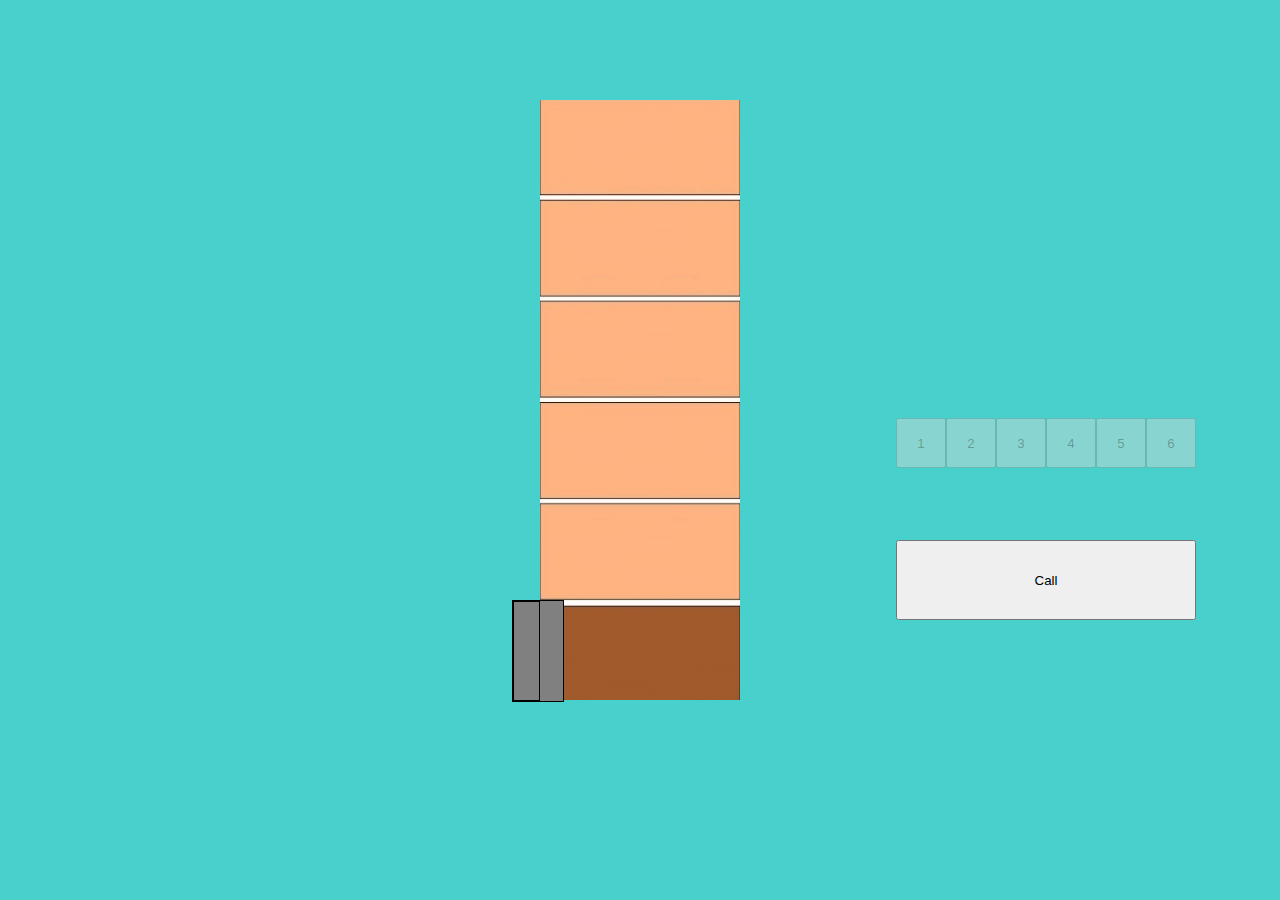
<file: Lift/index.html>
<!doctype html>
<html>
    <head>
        <meta charset="utf-8">
        <title>Лифт</title>
        <link rel="stylesheet" href="styles.css">
    </head>
    <body>
        
        <div class="lift-karkas">
            <div class="door1"></div>
            <div class="door2"></div>
        </div>
       <img src="house.jpg">
        <form class="lift-buttons">
            <input type="button" class="button-konfig" value="1" id="1">
            <input type="button" class="button-konfig" value="2" id="2">
            <input type="button" class="button-konfig" value="3" id="3">
            <input type="button" class="button-konfig" value="4" id="4">
            <input type="button" class="button-konfig" value="5" id="5">
            <input type="button" class="button-konfig" value="6" id="6">
        </form>
        <input type="button" class="calling-button" value="Call" id="0">
        
        
    </body>
    <script src="script.js"></script>
</html>
</file>
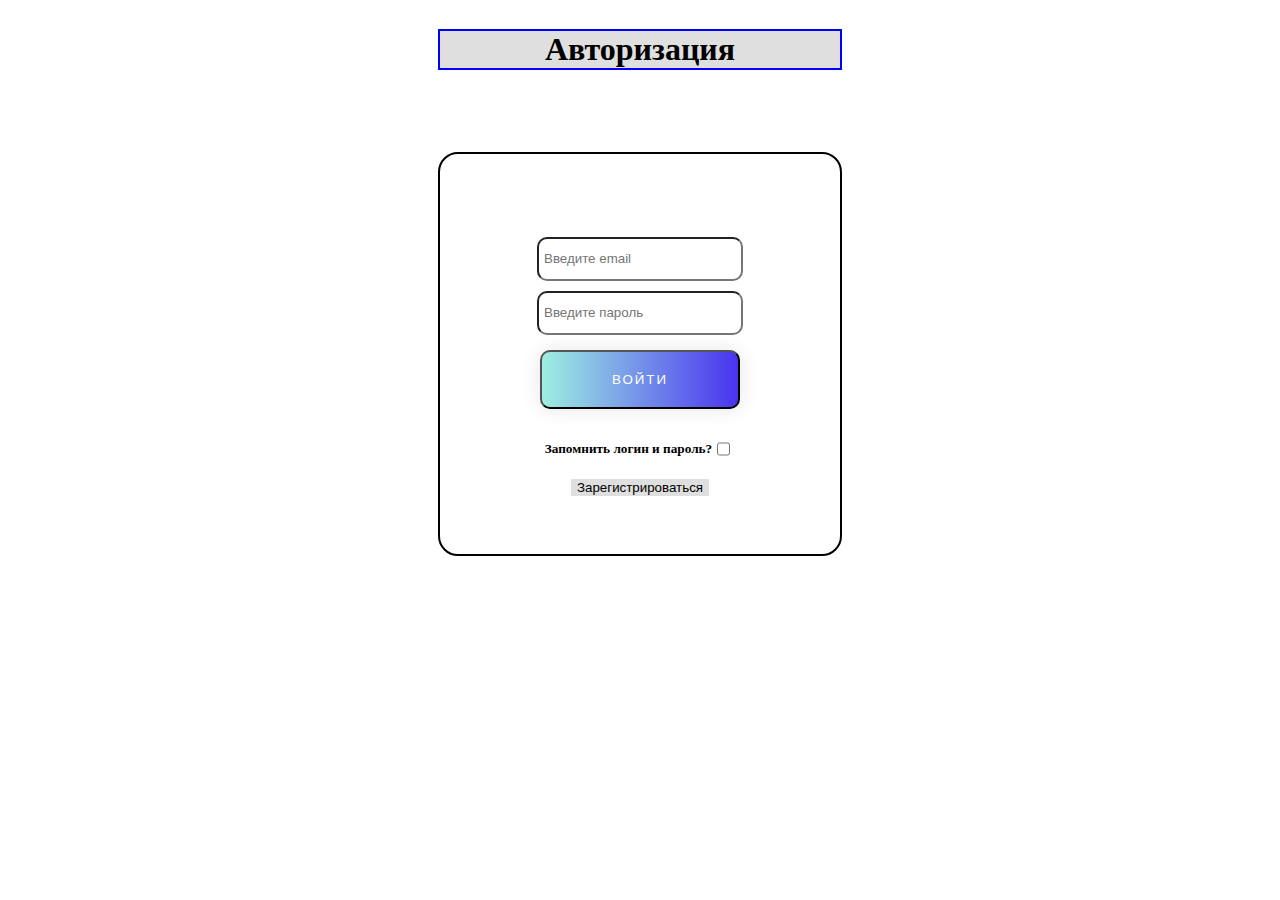
<file: MySiteLazarev/index.html>
<!DOCTYPE html>
<html lang="ru">
  <head>
    <meta charset="utf-8">
    <title>Создание сайтов для чайников</title>
    <link rel="stylesheet" href="styles.css">
  </head>
  <body>
    <header>
      <nav><h1><a href="index.html" hidden>Главная</a> <a href="indexpagehtml.html">HTML</a> <a href="indexpagecss.html" style="padding-right:70px;"> CSS</a> <a href="indexpagejs.html">JS</a></h1></nav>
    </header>
    <main>
      <h2>Введение</h2>
      <div class="main-text">
      <p>
      Влияние глобальной компьютерной сети Internet на современный мир не имеет исторических аналогов.
      Его сегодняшний день – это начало эпохи электронного проникновения во все сферы человеческой жизни, это
      нечто большее, чем просто маркетинговая кампания, это основа новой философии и новой деловой стратегии.
      Internet и WWW прочно вошли в нашу жизнь, и нам уже трудно представить свою деятельность без них.
      WWW – это огромный набор гипертекстовых документов, которые благодаря Internet доступны в любой точке
      мира.
      </p>
      <p>
      Создание Web-сайтов является одной из важнейших технологий разработки ресурсов Internet. Хороший сайт,
      вбирая в себя всю полезную информацию, является лучшей визитной карточкой и коммерческой фирмы и
      образовательного учреждения, работая на них в любое время суток.
      В настоящее время во всемирной паутине размещено несколько миллионов Web-сайтов и их число постоянно
      растет. Вы можете не только просмотреть любой из них и извлечь полезную для себя информацию, но и принять
      активное участие в их создании.
      </p>
      <p>
      Существует множество средств для создания Web-сайтов, но лишь некоторые из них способны предоставить
      разработчикам инструменты для решения подавляющего большинства стоящих перед ним задач. К этим
      немногим средствам относится FrontPage, которому посвящено данное учебно-методическое пособие,
      предлагаемое вашему вниманию. Оно состоит из трех взаимосвязанных разделов.
      </p>
      <ul style="padding-left: 10%;">
        <li>Раздел 1 <a href="indexpagehtml.html">"HTML"</a> знакомит с основами вёрстки html-страниц, основными тегами и структурой документа.</li>
        <li>Раздел 2 <a href="indexpagecss.html">"CSS"</a> посвящен знакомству со стилями, селекторами и основными свойствами css.</li>
        <li>Раздел 3 <a href="indexpagejs.html">"Java Script"</a> посвящен знакомству с языком Java Script, основными операторами и работе с web-страницей.</li>
      </ul>
      </div>
      
    </main>
    <script src="script.js"></script>
    <script src="openForm.js"></script>
  </body>
</html>
</file>
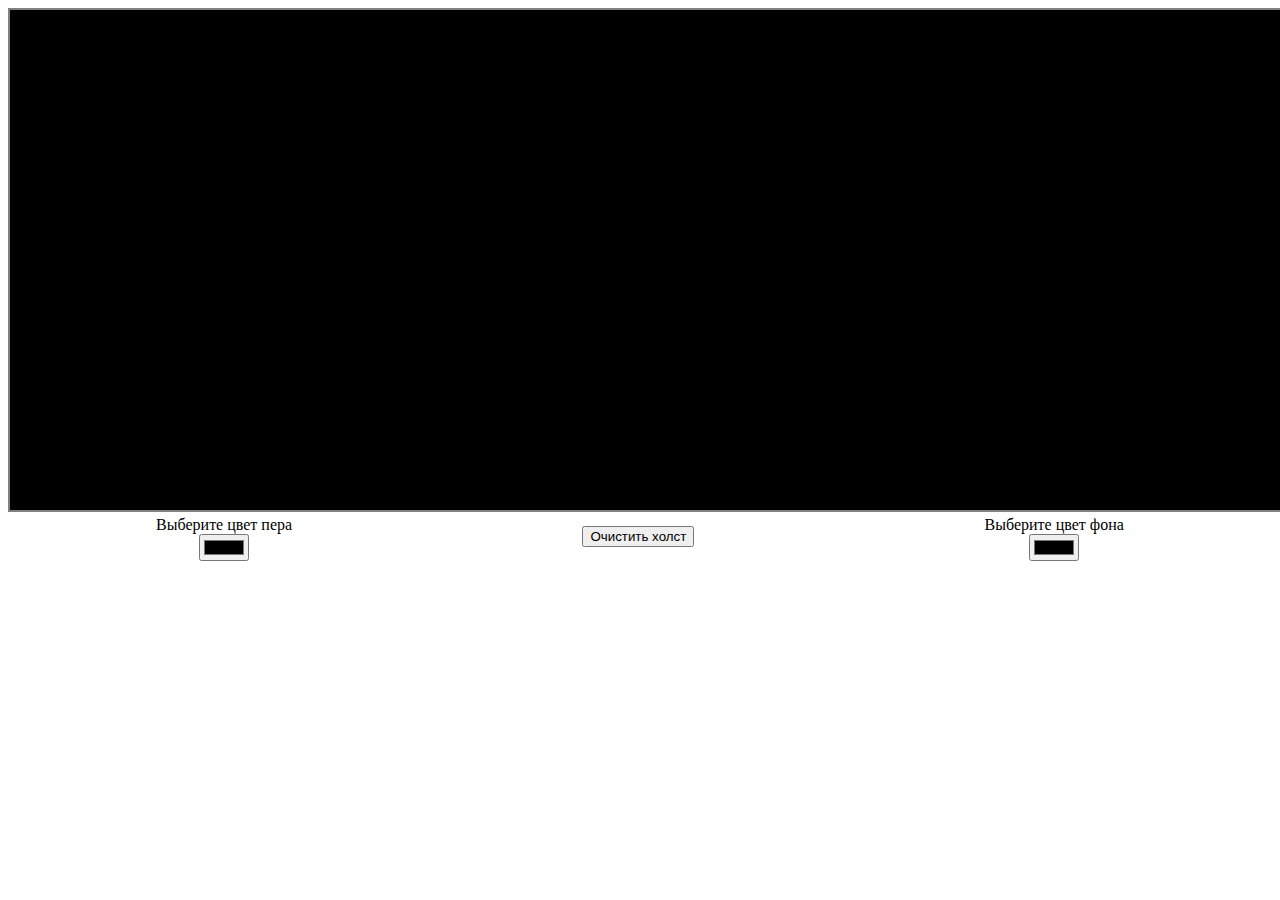
<file: WriteLines/index.html>
<!DOCTYPE html>
<html class="page">
    <head>
        <meta charset="utf-8">
        <title>Программа для рисования</title>
        <link rel="stylesheet" href="styles.css">
    </head>
    <body>
        <canvas id="a" width="1515" height="500"></canvas>
    </body>

    <div class="settings">
        <div class="color-pero-choose">
            <label>Выберите цвет пера</label>
            <input type="color" value="цвет" id="pero">
        </div>

        <div class="cleaner">
            <input type="button" value="Очистить холст" id="btClean">
        </div>

        <div class="color-back-choose">
            <label>Выберите цвет фона</label>
            <input type="color" value="цвет" id="background">
        </div>
        
    </div>
    

    

    <script src="script.js"></script>
</html>
</file>
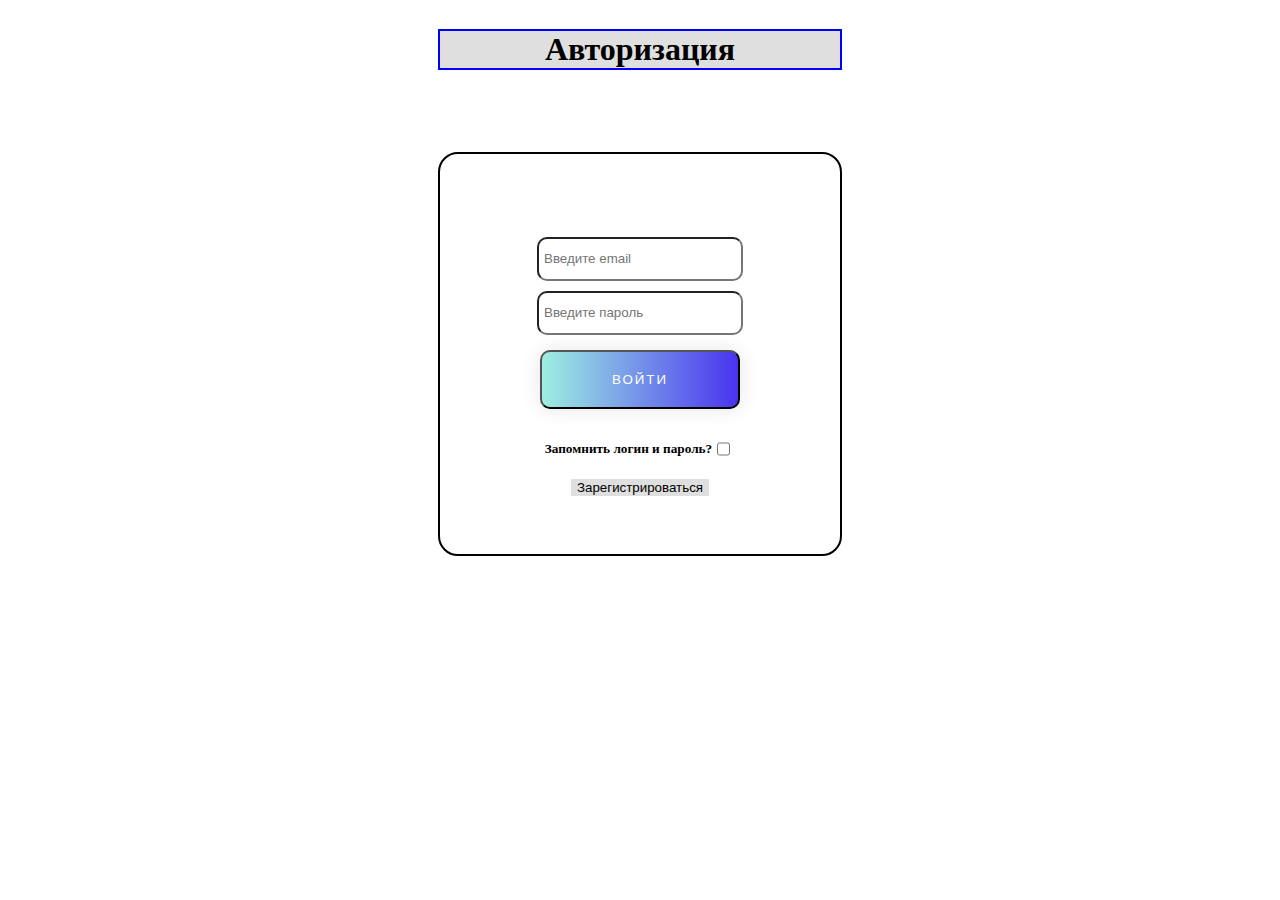
<file: MySiteLazarev/authpage.html>
<!DOCTYPE html>
<html lang="ru">
  <head>
    <meta charset="utf-8">
    <title>Создание сайтов для чайников</title>
    <link rel="stylesheet" href="styles.css">
  </head>
  <body>
    <header style="display: flex;justify-content: center;">
        <h1 class="regHeader">Авторизация</h1>
    </header>
    <main class="regBody" style="display: flex;
    justify-content: center;
    align-items: center;
    margin: 60px 0;">
        <form action="#" method="post" class="form-container">
        <label></label>
        <input placeholder="Введите email" type="email" class="inameout" name="inameout" id="iNameId" style="width: 192px; height: 30px;" required>
        <input placeholder="Введите пароль" type="password" class="ipassout" name="ipassout" style="width: 192px; height: 30px;" required>
        <button type="button" class="gradient-button" id="bt2" style="width: 200px;">Войти</button>
        <div style="display:flex; width:fit-content">
          <h5>Запомнить логин и пароль?</h5>
          <input type="checkbox" id="checkBox"> 
        </div>
               
        <button type="submit" id="btReg"style="border: none; background-color:#D9D9D9D9 ">Зарегистрироваться</button>
        </form>
    </main>
    
  </body>
  <script src="authScript.js"></script>

</html>
</file>
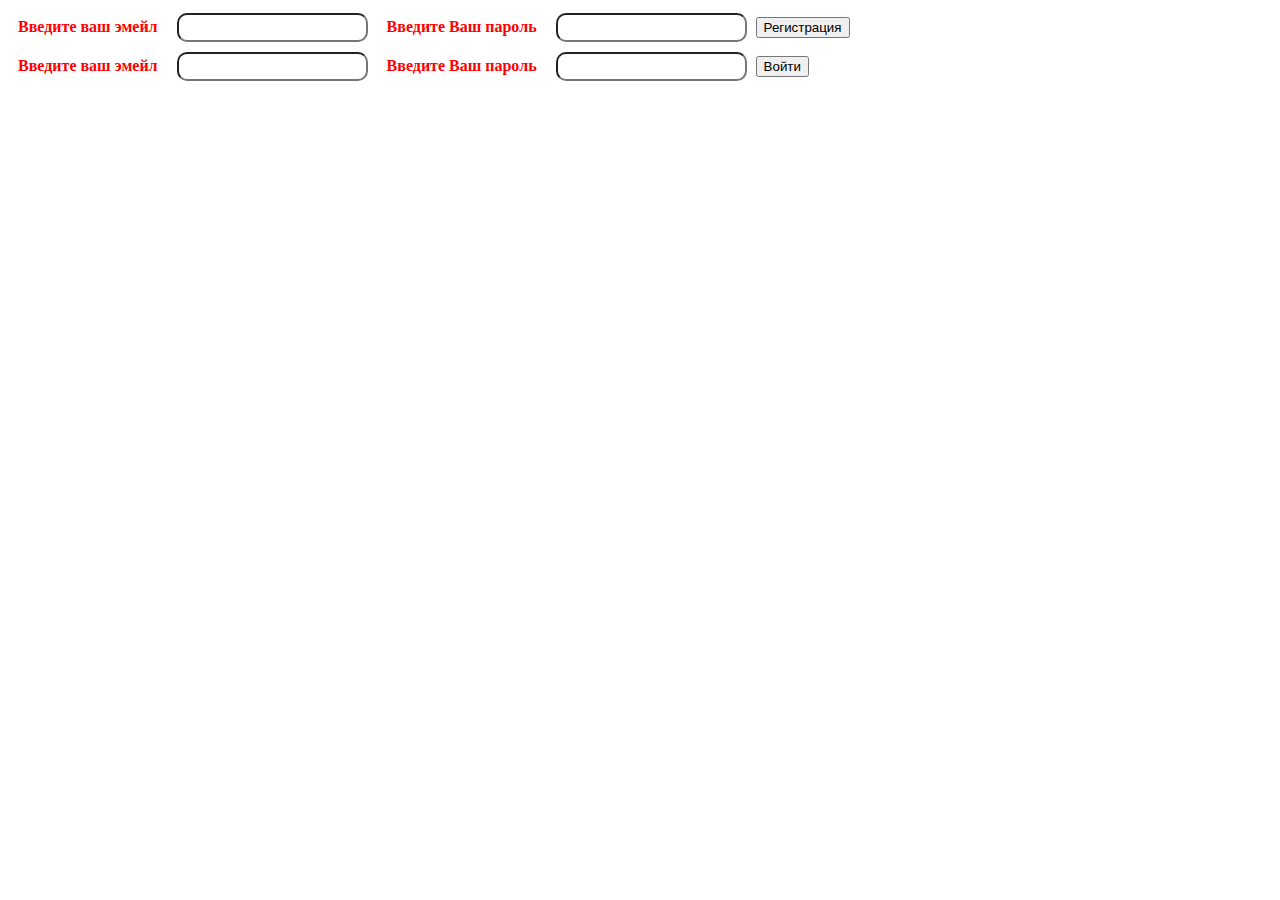
<file: MySiteLazarev/indexpageauth.html>
<!DOCTYPE html>
<html>
    <header>
        <meta charset="utf-8">
        <title>Авторизация</title>
        <link rel="stylesheet" href="styles.css">
    </header>
    <body id="body">
        <form class="check" action="#" method="post">
            <label>Введите ваш эмейл</label>
            <input class="iname" type="email" name="name" required >
            <label>Введите Ваш пароль</label>
            <input class="ipass" type="password" name="pass" required >
            <button id="bt" type="submit" name="button">Регистрация</button>
        </form>
        <form class="check2" action="#" method="post">
            <label>Введите ваш эмейл</label>
            <input class="inameout" type="email" name="name" required >
            <label>Введите Ваш пароль</label>
            <input class="ipassout" type="password" name="pass" required >
            <button id="bt2" type="submit" name="button">Войти</button>
        </form>
        <script src="C:\Users\Admin\Desktop\учеба\Конспекты лекций\2 курс\Ведение проекта\MySiteLazarev\script.js"></script>
    </body>
    
</html>
</file>
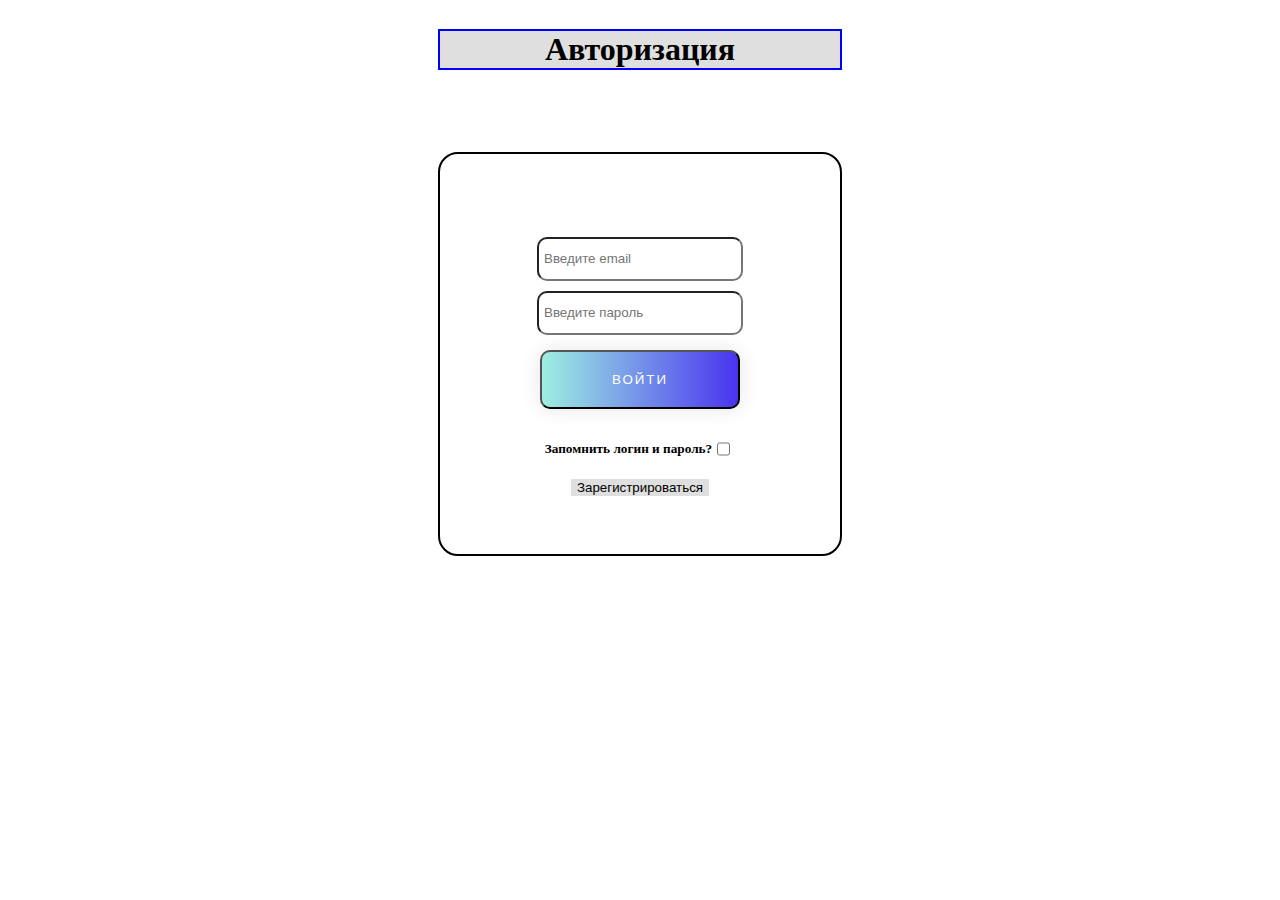
<file: MySiteLazarev/indexpagecss.html>
<!DOCTYPE html>
<html lang="ru">
  <head>
    <meta charset="utf-8">
    <title>Создание сайтов для чайников</title>
    <link rel="stylesheet" href="styles.css">
  </head>
  <body>
    <header>
        <nav><h1><a href="index.html">Главная</a> <a href="indexpagehtml.html" style="padding-right:75px;">HTML</a> <a href="indexpagecss.html" hidden>CSS</a> <a href="indexpagejs.html">JS</a></h1> </nav>
    </header>
    <main>
      <h2>Знакомство с CSS</h2>
      <div class="main-text">
        <h3>Введение</h3>
        <p>
        После знакомства с HTML разработчики сайтов разделяются на две основные категории. Одна часть считает, что с помощью HTML на сайте можно создавать всё или практически всё, другая же понимает, что в целом средств разметки недостаточно для оформления веб-документов. Действительно, HTML лишь первый этап в процессе обучения созданию сайтов. Следующим шагом является изучение стилей или CSS (Cascading Style Sheets, каскадные таблицы стилей).
        </p>  
        <p>
        Стили представляют собой набор параметров, управляющих видом и положением элементов веб-страницы. Чтобы стало понятно, о чем идет речь, посмотрим на рис. 1.1.
        </p>
        <figure class="html-image">
          <img src="cssimage1.png" style="max-width: 70%;">
          <figcaption>Рис. 1.1. Веб-страница, созданная только на HTML</figcaption>
        </figure>
        <p style="text-align: center;">
        Это обычная веб-страница, оформленная без всяких изысков. Тот же самый документ, но уже с добавлением стилей приобретает совершенно иной вид (рис. 1.2).
        </p>
        <figure class="html-image">
          <img src="cssimage2.png" style="max-width: 70%;">
          <figcaption>Рис. 1.2. Веб-страница, созданная на HTML и CSS</figcaption>
        </figure>
        <p style="text-align: center;">
          Как можно видеть - разница ощутима, поэтому любой начинающий врестальщик сайтов обязан научиться основам CSS.
        </p>
      </div>
      
      <h2>Основные свойства</h2>
      <div class="main-text">
        <h3>Шрифт</h3>
        <ul>
          <li>font - определение всех свойств шрифта</li>
          <li>font-family - задание семейства шрифта, которое будет определять шрифт дочерних элементов</li>
          <li>font-size - устанавливает размер шрифта</li>
          <li>font-style - устанавливает стиль начертания шрифта: оычное, курсивное или наклонное</li>
          <li>font-weight - устанавливает насыщенность или "жирность" начертания шрифта</li>
        </ul>
        <h3>Анимация</h3>
        <ul>
          <li>animation - позволяет задать все свойства анимации в одном объявлении</li>
          <li>animation-delay - устанавливает время ожидания перед запуском анимации</li>
          <li>animation-direction - устанавливает направление движения анимации</li>
          <li>animation-duration - устанавливает время в секундах или милисекундах, сколько должен длиться один цикл анимации</li>
          <li>animation-iteration-count - устанавливает, сколько раз проигрывать цикл анимации</li>
          <li>animation-play-state - устанавливает состояние анимации (проигрывается или на стопе)</li>
        </ul>
        <h3>Гибкая компановка элементов</h3>
        <ul>
          <li>display: flex - устанавливает конфигурацию блоков для страницы (флексбоксы)</li>
          <li>align-content - выравнивает флекс-блоки внутри флекс-контейнера по высоте(побочная ось)</li>
          <li>justify-content - выравнивает блоки внутри контейнера по ширине(главная ось)</li>
          <li>align-items - выравнивает флекс-блоки внутри контейнера по высоте</li>
          <li>flex-direction - определяет направление главной оси в контейнере</li>
          <li>flex-wrap - устанавливает, можно ли элементам переходить на новую строку или нужно умещать все в одной</li>
        </ul>
        <h3>Трансформация</h3>
        <ul>
          <li>transform - применяет в элементу 2D или 3D трансформацию</li>
          <li>transform-origin - устанавливает исходную точку трансформации элемента</li>
          <li>transition - позволяет делать плавные переходы между двумя значениями какого-либо свойства CSS</li>
          <li>transition-delay - устанавливает продолжительность задержки перед началом анимации перехода</li>
          <li>transition-property - определяет CSS свойство, для которого будет применен эффект перехода</li>
          <li>perspective - определяет насколько пикселей удален 3D элемент от точки обзора</li>
        </ul>
        <h3>Цвет и фон</h3>
        <ul>
          <li>background - короткое свойство, устанавливающее все свойства фона элемента за одну декларацию</li>
          <li>background-attachment - определяет, будет ли фоновое изображение зафиксировано, или оно будет прокручиваться вместе с остальным содержимым страницы</li>
          <li>background-clip - устанавливает область прорисовки фонового изображения</li>
          <li>background-color - определяет фоновый цвет элемента</li>
          <li>background-image - определяет фоновое изображение элемента</li>
          <li>background-position - задает начальное положение фонового изображения в пределах содержащего его элемента</li>
          <li>background-repeat - определяет, как будет повторяться фоновое изображение, установленное с помощью параметра background-image</li>
          <li>background-size - устанавливает размер фонового изображения</li>
          <li>color - это свойство определяет цвет текста элемента</li>
        </ul>
        <h3>Рамка и контур</h3>
        <ul>
          <li>border - это свойство позволяет определить все атрибуты рамки HTML элемента за одну декларацию</li>
          <li>border-bottom(для других сторон просто меняем "bottom" на "top" "left" "right") - это свойство позволяет определить все атрибуты нижней рамки HTML элемента за одну декларацию</li>
          <li>border-bottom-color - это свойство определяет цвет нижней стороны рамки HTML элемента</li>
          <li>border-bottom-left-radius - устанавливает радиус скругления левого нижнего уголка рамки</li>
          <li>border-bottom-style - это свойство определяет стиль нижней стороны рамки HTML элемента</li>
          <li>border-bottom-width - это свойство определяет толщину нижней стороны рамки HTML элемента</li>
          <li>border-color - это свойство определяет цвет всех четырех сторон рамки HTML элемента</li>
          <li>border-image - позволяет устанавливать изображение вместо обычной рамки вокруг элемента</li>
          <li>border-image-source - задаёт путь к изображению, которое будет использоваться в качестве рамки элемента</li>
          <li>border-image-width - задаёт ширину изображения для рамки элемента</li>
          <li>border-radius - устанавливает радиус скругления уголков рамки</li>
          <li>border-width - это свойство определяет толщину всех четырех сторон рамки HTML элемента</li>
          <li>outline - универсальное свойство, которое устанавливает атрибуты контура элемента. через тире возможны уточнения (color(цвет), offset(величина отступа контура от элемента), style(стиль контура), width(толщина контура))</li>

        </ul>
        <h3>Свойства таблиц</h3>
        <ul>
            <li>border-collapse - это свойство определяет, какую модель рамки вокруг ячеек таблицы следует использовать</li>
            <li>border-spacing - это свойство определяет расстояние между рамками соседних ячеек таблицы</li>
            <li>caption-side - это сойство определяет, где будет отображаться заголовок таблицы</li>
            <li>empty-cells - это свойство задает отображение границ и фона в ячейке таблицы, если она пустая</li>
            <li>table-layout - определяет, как браузер должен вычислять высоту и ширину ячеек таблицы, основываясь на ее содержимом</li>

        </ul>
        <h3>Позиционирование и отражение</h3>
        <ul>
          <li>bottom - это свойство определяет расстояние от нижнего края HTML элемента до нижнего края его родительского элемента</li>
          <li>clear - это свойство определяет, с какой стороны элемента запрещено его обтекание другими элементами</li>
          <li>clip - это свойство определяет область позиционированного элемента, в которой будет показано его содержимое</li>
          <li>display - определяет, как элемент должен быть показан в документе</li>
          <li>float - определяет, по какой стороне будет выравниваться элемент, при этом остальные элементы будут обтекать его с другой стороны</li>
          <li>left - это свойство определяет расстояние от левого края HTML элемента до левого края его родительского элемента, т.е. расстояние его смещения вправо</li>
          <li>overflow - определяет, каким образом будет отображаться содержимое элемента, если оно не помещается в область вывода данного элемента</li>
          <li>overflow-wrap - определяет, должен ли браузер переносить длинные слова на новую строку при переполнении контейнерного элемента</li>
          <li>overflow-x - определяет, как будет отображаться содержимое элемента, если оно не помещается слева/справа в область вывода данного элемента</li>
          <li>overflow-y - определяет, как будет отображаться содержимое элемента, если оно не помещается вверху/внизу в область вывода данного элемента</li>
          <li>position - устанавливает способ позиционирования элемента</li>
          <li>right - это свойство определяет расстояние от правого края HTML элемента до правого края его родительского элемента</li>
          <li>top - это свойство определяет расстояние от верхнего края HTML элемента до верхнего края его родительского элемента</li>
          <li>visibility - определяет видимость элемента</li>
          <li>z-index - определяет порядок позиционированных элементов по z-оси</li>
        </ul>
        <h3>Тени и прозрачность</h3>
        <ul>
          <li>box-shadow - добавляет тень к элементу</li>
          <li>opacity - определяет уровень прозрачности элемента</li>
          <li>text-shadow - добавляет тень к тексту</li>
        </ul>
        <h3>Размеры</h3>
        <ul>
          <li>box-sizing - устанавливает алгоритм вычисления ширины и высоты элемента</li>
          <li>height - устанавливает высоту блочных или заменяемых элементов</li>
          <li>max-height - устанавливает максимальную высоту элемента.</li>
          <li>max-width - устанавливает максимальную ширину элемента</li>
          <li>min-height - устанавливает минимальную высоту элемента</li>
          <li>min-width - устанавливает минимальную ширину элемента</li>
          <li>resize - определяет, может ли пользователь изменять размер элемента</li>
          <li>width - устанавливает ширину блочных или заменяемых элементов</li>
        </ul>
        <h3>Другое</h3>
        <ul>
          <li>column-count - определяет количество колонок в многоколоночном тексте</li>
          <li>column-fill - определяет, как контент должен распределяться внутри колонок.</li>
          <li>column-gap - определяет расстояние между колонками в многоколоночном тексте</li>
          <li>column-rule - определяет параметры разделительной линии между колонок многоколоночного текста</li>
          <li>column-rule-color - устанавливает цвет разделительных линий между колонок в многоколоночном тексте</li>
          <li>column-rule-style - определяет стиль разделительных линий между колонок в многоколоночном тексте</li>
          <li>column-rule-width - определяет толщину разделительных линий между колонок многоколоночного текста</li>
          <li>column-span - определяет, должен ли элемент в многоколоночном тексте занимать ширину всех колонок или только одну из них</li>
          <li>column-width - определяет оптимальную ширину колонки в многоколоночном тексте</li>
          <li>columns - позволяет одновременно задать ширину и количество колонок многоколоночного текста</li>
          <li>cursor - определяет вид курсора при наведении мышки на элемент</li>
          <li>filter - позволяет применить художественные эффекты к элементам</li>
        </ul>
        <h3>Свойства текста</h3>
        <ul>
          <li>line-height - устанавливает межстрочный интервал текста</li>
          <li>text-align - устанавливает горизонтальное выравнивание текста элемента</li>
          <li>text-justify - определяет метод выравнивания текста по ширине</li>
          <li>text-transform - управляет преобразованием текста элемента в заглавные или прописные символы</li>
          <li>vertical-align - выравнивает элемент по вертикали относительно своего родителя или окружающего текста</li>
          <li>white-space - устанавливает, как отображать пробелы между словами в пределах элемента</li>
          <li>word-wrap - устанавливает, можно или нельзя переносить на новую строку длинные слова</li>
          <li>word-spacing - устанавливает расстояние между словами в пределах элемента</li>
          <li>hyphens - сообщает браузеру, как расставлять переносы слов в блоке текста</li>
          <li>text-align-last - устанавливает выравнивание последней строки текста</li>
          <li>text-decoration - добавляет оформление текста в виде подчеркивания, перечеркивания, линии над текстом</li>
        </ul>
        <h3>Внешние и внутренние отступы</h3>
        <ul>
          <li>margin - универсальное свойство, которое позволяет устанавливать размер всех отступов элемента за одну декларацию</li>
          <li>margin-bottom - это свойство устанавливает размер нижнего отступа элемента</li>
          <li>margin-left - это свойство устанавливает размер левого отступа элемента</li>
          <li>margin-right - это свойство устанавливает размер правого отступа элемента</li>
          <li>margin-top - это свойство устанавливает размер верхнего отступа элемента</li>
          <li>padding - универсальное свойство, которое позволяет устанавливать размер всех полей элемента за одну декларацию</li>
          <li>padding-bottom - это свойство устанавливает размер нижнего поля элемента</li>
          <li>padding-left - это свойство устанавливает размер левого поля элемента</li>
          <li>padding-right - это свойство устанавливает размер правого поля элемента</li>
          <li>padding-top - это свойство устанавливает размер верхнего поля элемента</li>
        </ul>
      </div>
    </main>
    <script src="openForm.js"></script>
    
  </body>
</html>
</file>
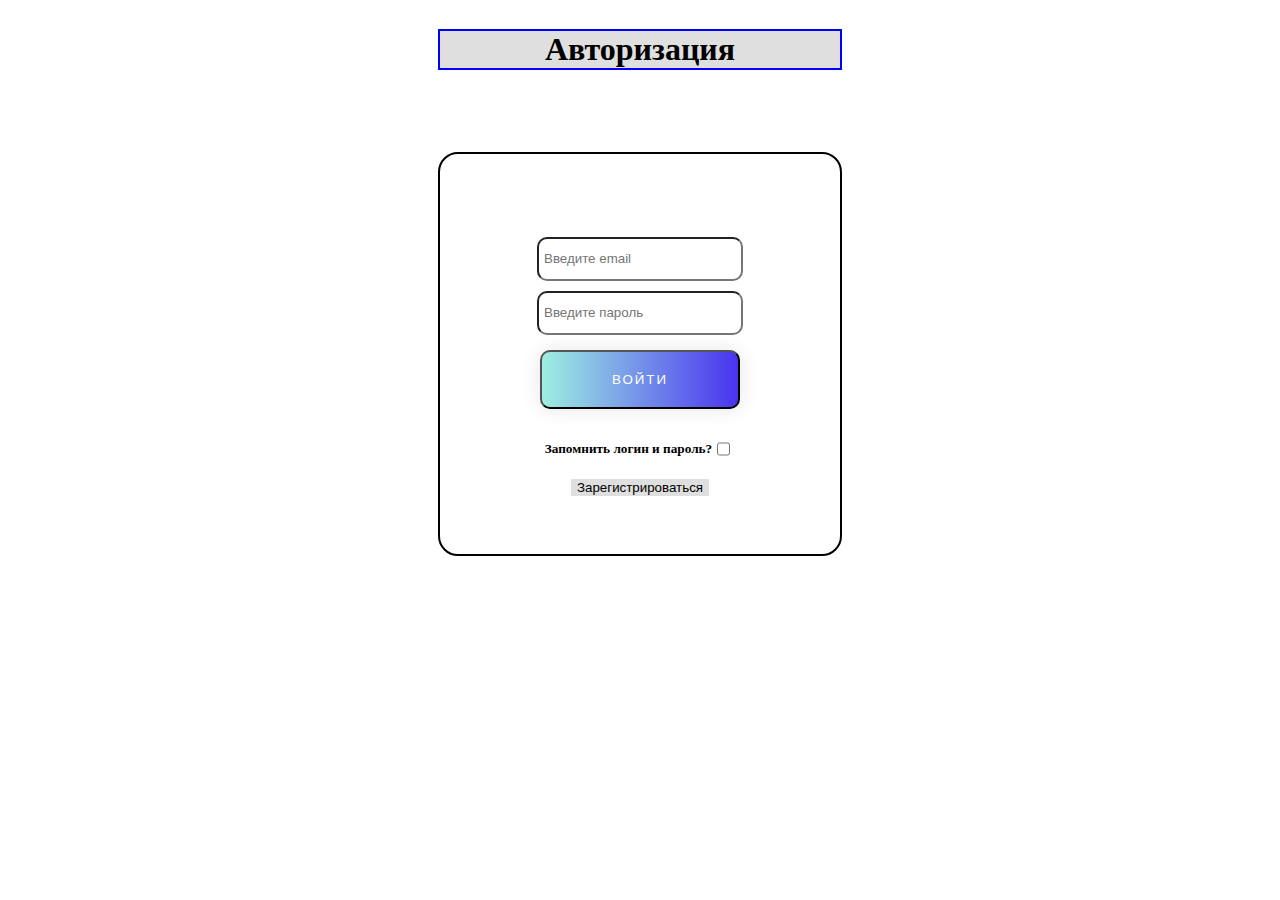
<file: MySiteLazarev/indexpagehtml.html>
<!DOCTYPE html>
<html lang="ru">
  <head>
    <meta charset="utf-8">
    <title>Создание сайтов для чайников</title>
    <link rel="stylesheet" href="styles.css">
  </head>
  <body>
    <header>
        <nav><h1><a href="index.html">Главная</a> <a href="indexpagehtml.html" hidden>HTML</a> <a href="indexpagecss.html" style="padding-right:80px;">CSS</a> <a href="indexpagejs.html">JS</a></h1></nav>
    </header>
    <main>
      <h2>Что такое HTML?</h2>
      <div class="main-text">
        <p>
        <span style="font-weight: 700;">HTML (HyperText Markup Language)</span> — язык для разметки гипертекста, он является набором правил, по которым браузер отличает заголовки от списков, таблицы от картинок и так далее. HTML появился в 1993 году и был призван стандартизировать правила для вывода текста внутри веб-страниц.
        </p>
        <p>
        Взгляните внимательно на страницу, на которой вы сейчас находитесь. Вся она вне зависимости от внешнего вида описана с помощью HTML. Это хорошо показывает, что какой бы сложной ни была страница, вся суть остается неизменной на протяжении более 20 лет.
        </p>
        <p>
        Слово «язык» в HTML стоит воспринимать как правила. Сам по себе HTML только размечает данные, но никак с ними не взаимодействует и визуально с ними ничего не делает. Всю работу по выводу текстовых данных и разметки берет на себя браузер.
        </p>
        <figure class="html-image">
          <img src="htmlimage.png" style="max-width: 70%;">
        </figure>
      </div>
      <h2>Структура HTML-документа</h2>
      <div class="main-text">
          <p>
            Любая браузерная страница строится из "блоков" - кодовых слов, заключенных в знак больше-меньше "&lt;" и "&gt;".
            Такие конструкции называются "Теги" и показывают браузеру что должно быть на странице.
            Большинство тегов должны быть в парах "открывающий-закрывающий". Для таких пар действует правило: первый зашел - последний вышел, то есть если вы сначала открыли один тег, потом второй - сначала закрываем второй и только потом первый.
          </p>
      </div>
      <h2>Теги HTML</h2>
      <div class="main-text">
        <h3>Основные теги</h3>
        Любой html-документ должен содержать следующие обязательные теги:
        <ol>
          <li>html - парный тег, указывает программе просмотра страниц, что это HTML документ</li>
          <li>head - парный тег, определяет место, где помещается различная информация не отображаемая в теле документа. Здесь располагается тег названия документа и теги для поисковых машин</li>
          <li>body - парный тег, который определяет видимую часть документа</li>
        </ol>
        <h3>Теги оглавления</h3>
        <ol>
          <li>title - парный тег, </li>
          <li>!DOCTYPE - одиночный тег, который показывает браузеру тип текущего документа, это необходимо для того, что бы браузер понимал как интерпретировать текущую страницу</li>
        </ol>
        <h3>Теги форматирования текста</h3>
        <ol>
          <li>pre - парный тег, для обрамления предварительно отформатированного текста</li>
          <li>Теги h1-h6 - парные теги, которые устанавливают размер заголовка от <h1>самого большого(h1)</h1> к <h6>самому маленькому(h6)</h6></li>
          <li>b - парный тег, делает текст внутри <b>жирным</b></li>
          <li>i - парный тег, делает текст внутри <i>наклонным</i></li>
          <li>tt - парный тег, который имитирует написание как на <tt>печатной машинке</tt></li>
          <li>cite - парный тег, который используется для цитат, обычно <cite>наклонный</cite></li>
          <li>em - парный тег, который используется для выделения из текста <em>слова</em>, обычно наклонный или жирный</li>
        </ol>
        <h3>Теги для работы с гиперссылками</h3>
        <ol>
          <li>
            а - парный тег, который делает из текста внутри ссылку. При помощи свойства "href=" задаётся URL, на который переведет ссылка.
            синтаксис написания: &lt;a href="URL"&gt;Текст ссылки&lt;/a&gt;
          </li>
        </ol>
        <h3>Теги форматирования</h3>
        <ol>
          <li>p - парный тег, который создает новый параграф текста</li>
          <li>br - одиночный тег, показывает браузеру, что в этом месте нужно сделать перенос строки</li>
          <li>blockquote - парный тег, который создает отступы с обеих сторон текста</li>
          <li>
            dl - парный тег, который создает список с определениями(обозначает необходимые сдвиги)
            dl может содержать следующие теги:
            <dl>
              <dt>dt</dt>
              <dd>Парный тег для наименования термина</dd>
              <dt>dd</dt>
              <dd>Парный тег для описания термина</dd>
            </dl>
          </li>
          <li>
            ol - парный тег, который создает 
            <ol>
              <li>нумерованный</li>
              <li>список</li>
              <li>при помощи парного тега li, внутри которого указывается текст каждого пункта, который присываивает каждому новому элементу свой номер</li>
            </ol>
          </li>
          <li>
            ul - парный тег, который создает
            <ul>
              <li>немаркированный</li>
              <li>список</li>
              <li>при помощи парного тега li, который выполняет те же функции, что и в предыдущем пункте за исключением нумерации</li>
            </ul>
          </li>
          <li>div - парный тег, который создает контейнер, для которого можно прописать какие-либо отдельные свойства. Обычн оиспользуется в больших проектах для структуризации</li>
        </ol>
        <h3>Теги для работы с изображениями</h3>
        <ol>
          <li style="text-align: center;">img с атрибутом src="URL/путь к документу" - одиночный тег, который позволяет вставить ссылку/изображение на страницу<br>
          <img src="C:\Users\Admin\Desktop\учеба\Конспекты лекций\2 курс\Ведение проекта\Работа 25.10\BritCat.jpg" style="width:50%; padding-top: 10px;">
          </li>
        </ol>
        <h3>Теги для таблиц</h3>
        <ol>
          <li>table - парный тег, который создает таблицу</li>
          <li>tr - парный тег, который определяет строку в таблице</li>
          <li>td - парный тег, который определяет отдельную ячейку в таблице</li>
          <li>th - парный тег, который определяет заголовок таблицы(нормальная ячейка с отцентрированным жирным текстом)</li>
          <li>
            <table>
              <th>Я заголовок таблицы</th>
              <tr><td>Я первая ячейка первой строки</td><td>Я вторая ячейка первой строки</td></tr>
              <tr><td>Я первая ячейка второй строки</td> <td>Я вторая ячейка второй строки</td></tr>
            </table>
          </li>
        </ol>
        <h3>Теги для работы с формами</h3>
        <ol>
          <li>form - парный тег, который создает форму в документе</li>
          <li>option - одиночный тег, который указывает каждый элемент отдельно</li>
          <li>select name="NAME" - парный тег, который создает ниспадающее меню</li>
          <li>select multiple name="NAME" size=? - парный тег, который создает скролируемое меню. Size устанавливает кол-во пунктов меню, которое будет показано на экране, остальные будут доступны при использовании прокрутки</li>
        </ol>
        <h3>Специальные символы</h3>
        <p>В языке HTML есть специальные символы, которые часто используются в самом коде, поэтому что бы не было проблем с некорректной работой сайта - их нужно задавать при помощи набора других символов, которые говорят программе, что этот символ нужно просто показать, а не использовать для работы сайта.</p>
        <table style="text-align: center;">
          <tr><td>Код в документе HTML</td><td>Выводится браузером на экран</td></tr>
          <tr><td>&#38;&#35;32;</td> <td>Пробел</td></tr>
          <tr><td>&#38;&#35;33;</td> <td>!</td></tr>
          <tr><td>&#38;&#35;34;</td> <td>""</td></tr>
          <tr><td>&#38;&#35;35;</td> <td>#</td></tr>
          <tr><td>&#38;&#35;36;</td> <td>$</td></tr>
          <tr><td>&#38;&#35;37;</td> <td>%</td></tr>
          <tr><td>&#38;&#35;38;</td> <td>&</td></tr>
          <tr><td>&#38;&#35;60;</td> <td>&#60;</td></tr>
          <tr><td>&#38;&#35;61;</td> <td>&#61;</td></tr>
          <tr><td>&#38;&#35;62;</td> <td>&#62;</td></tr>
          <tr><td>&#38;&#35;169;</td> <td>&#169;</td></tr>
          <tr><td>&#38;&#35;171;</td> <td>&#171;</td></tr>
          <tr><td>&#38;&#35;177;</td> <td>&#177;</td></tr>
          <tr><td>&#38;&#35;185;</td> <td>&#185;</td></tr>
          <tr><td>&#38;&#35;187;</td> <td>&#187;</td></tr>
          <tr><td>&#38;&#35;197;</td> <td>&#197;</td></tr>
          <tr><td>&#38;nbsp;</td> <td>Неразрывный пробел</td></tr>
          <tr><td>&#38;lt;</td> <td>&lt;</td></tr>
          <tr><td>&#38;gt;</td> <td>&gt;</td></tr>
          <tr><td>&#38;quot;</td> <td>&quot;</td></tr>
        </table>
      </div>
      </div>
    </main>
    <script>"script.js"</script>
    <script src="openForm.js"></script>
  </body>
</html>
</file>
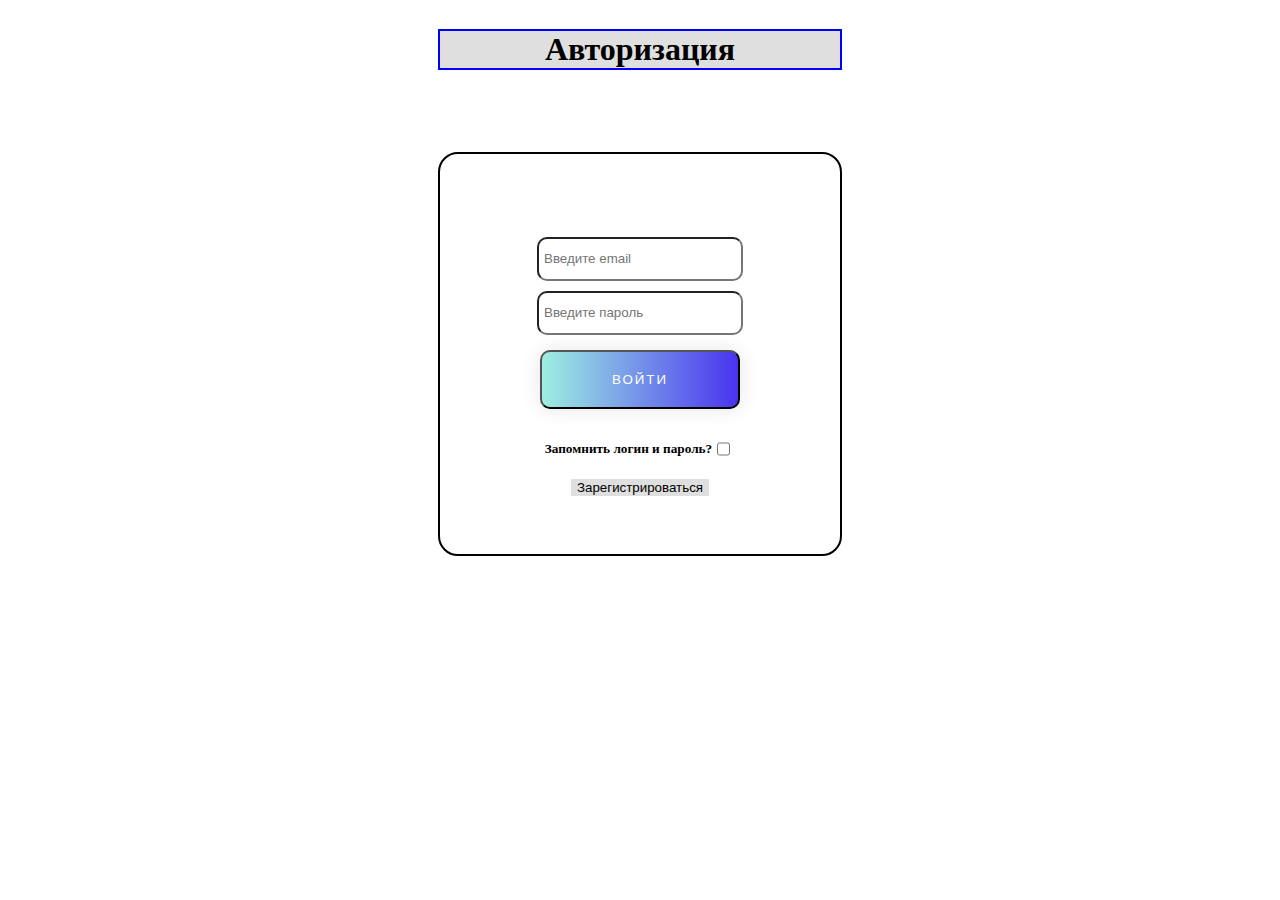
<file: MySiteLazarev/indexpagejs.html>
<!DOCTYPE html>
<html lang="ru">
  <head>
    <meta charset="utf-8">
    <title>Создание сайтов для чайников</title>
    <link rel="stylesheet" href="styles.css">
  </head>
  <body>
  <header>
    <nav><h1><a href="index.html">Главная</a> <a href="indexpagehtml.html" style="padding-right:50px;">HTML</a> <a href="indexpagecss.html">CSS</a></h1> </nav>
  </header>
  <main>
    <h2>Введение в JavaScript</h2>
    <div class="main-text">
    <div style="text-align: center;">
      Давайте посмотрим, что такого особенного в JavaScript, чего можно достичь с его помощью и какие другие технологии хорошо с ним работают.
    </div>
    </div>
    <h3>Что такое JavaScript?</h3>
    <div class="main-text">
    <p>
      Изначально JavaScript был создан, чтобы «сделать веб-страницы живыми».<br>
      Программы на этом языке называются скриптами. Они могут встраиваться в HTML и выполняться автоматически при загрузке веб-страницы.<br>
      Скрипты распространяются и выполняются, как простой текст. Им не нужна специальная подготовка или компиляция для запуска.<br>
      Это отличает JavaScript от другого языка – Java.<br>
      </p>
      <p>
      Сегодня JavaScript может выполняться не только в браузере, но и на сервере или на любом другом устройстве, которое имеет специальную программу, называющуюся «движком» JavaScript.

      У браузера есть собственный движок, который иногда называют «виртуальная машина JavaScript».

      Разные движки имеют разные «кодовые имена». Например:
      <ul style="padding-left: 20%;">
        <li>V8 – в Chrome, Opera и Edge.</li>
        <li>SpiderMonkey – в Firefox.</li>
        <li>Ещё есть «Chakra» для IE, «JavaScriptCore», «Nitro» и «SquirrelFish» для Safari и т.д.</li>
      </ul>
      
      Эти названия полезно знать, так как они часто используются в статьях для разработчиков. Мы тоже будем их использовать. Например, если «функциональность X поддерживается V8», тогда «Х», скорее всего, работает в Chrome, Opera и Edge.
    </p>
    </div>
    <h3>Что может JavaScript в браузере?</h3>
    <div class="main-text">
      <p>
        Современный JavaScript – это «безопасный» язык программирования. Он не предоставляет низкоуровневый доступ к памяти или процессору, потому что изначально был создан для браузеров, не требующих этого.<br>
      </p>
      <p>
        Возможности JavaScript сильно зависят от окружения, в котором он работает. Например, Node.JS поддерживает функции чтения/записи произвольных файлов, выполнения сетевых запросов и т.д.<br>
      </p>
      <p>
        В браузере для JavaScript доступно всё, что связано с манипулированием веб-страницами, взаимодействием с пользователем и веб-сервером.
      
        Например, в браузере JavaScript может:
      </p>
        <ul style="padding-left: 20%;">
          <li>          Добавлять новый HTML-код на страницу, изменять существующее содержимое, модифицировать стили.
          </li>
          <li>          Реагировать на действия пользователя, щелчки мыши, перемещения указателя, нажатия клавиш.
          </li>
          <li>          Отправлять сетевые запросы на удалённые сервера, скачивать и загружать файлы (технологии AJAX и COMET).
          </li>
          <li>          Получать и устанавливать куки, задавать вопросы посетителю, показывать сообщения.
          </li>
          <li>          Запоминать данные на стороне клиента («local storage»).
          </li>
        </ul>
      </div>
    <h3>Чего НЕ может JavaScript в браузере?</h3>
    <div class="main-text">
      <p>
        Возможности JavaScript в браузере ограничены ради безопасности пользователя. Цель заключается в предотвращении доступа недобросовестной веб-страницы к личной информации или нанесения ущерба данным пользователя.<br>

        Примеры таких ограничений включают в себя:<br>
        <ul>
        <li>        JavaScript на веб-странице не может читать/записывать произвольные файлы на жёстком диске, копировать их или запускать программы.<br> <p>Он не имеет прямого доступа к системным функциям ОС.
        
        Современные браузеры позволяют ему работать с файлами, но с ограниченным доступом, и предоставляют его, только если пользователь выполняет определённые действия, такие как «перетаскивание» файла в окно браузера или его выбор с помощью тега &lt;input&gt;.

        Существуют способы взаимодействия с камерой/микрофоном и другими устройствами, но они требуют явного разрешения пользователя. Таким образом, страница с поддержкой JavaScript не может незаметно включить веб-камеру, наблюдать за происходящим и отправлять информацию в ФСБ.
      </p>
      </li>
        <li>
          Различные окна/вкладки не знают друг о друге.<br> <p>Иногда одно окно, используя JavaScript, открывает другое окно. Но даже в этом случае JavaScript с одной страницы не имеет доступа к другой, если они пришли с разных сайтов (с другого домена, протокола или порта).
        
        Это называется «Политика одинакового источника» (Same Origin Policy). Чтобы обойти это ограничение, обе страницы должны согласиться с этим и содержать JavaScript-код, который специальным образом обменивается данными.

        Это ограничение необходимо, опять же, для безопасности пользователя. Страница https://anysite.com, которую открыл пользователь, не должна иметь доступ к другой вкладке браузера с URL https://gmail.com и воровать информацию оттуда.
      </p>
      </li>
        <li>        JavaScript может легко взаимодействовать с сервером, с которого пришла текущая страница.<br> <p>Но его способность получать данные с других сайтов/доменов ограничена. Хотя это возможно в принципе, для чего требуется явное согласие (выраженное в заголовках HTTP) с удалённой стороной. Опять же, это ограничение безопасности.</p>
        </li>
      </ul>
      </p>
      </div>

  </main>
  </body>
  <script>"script.js"</script>
  <script src="openForm.js"></script>
</html>
</file>
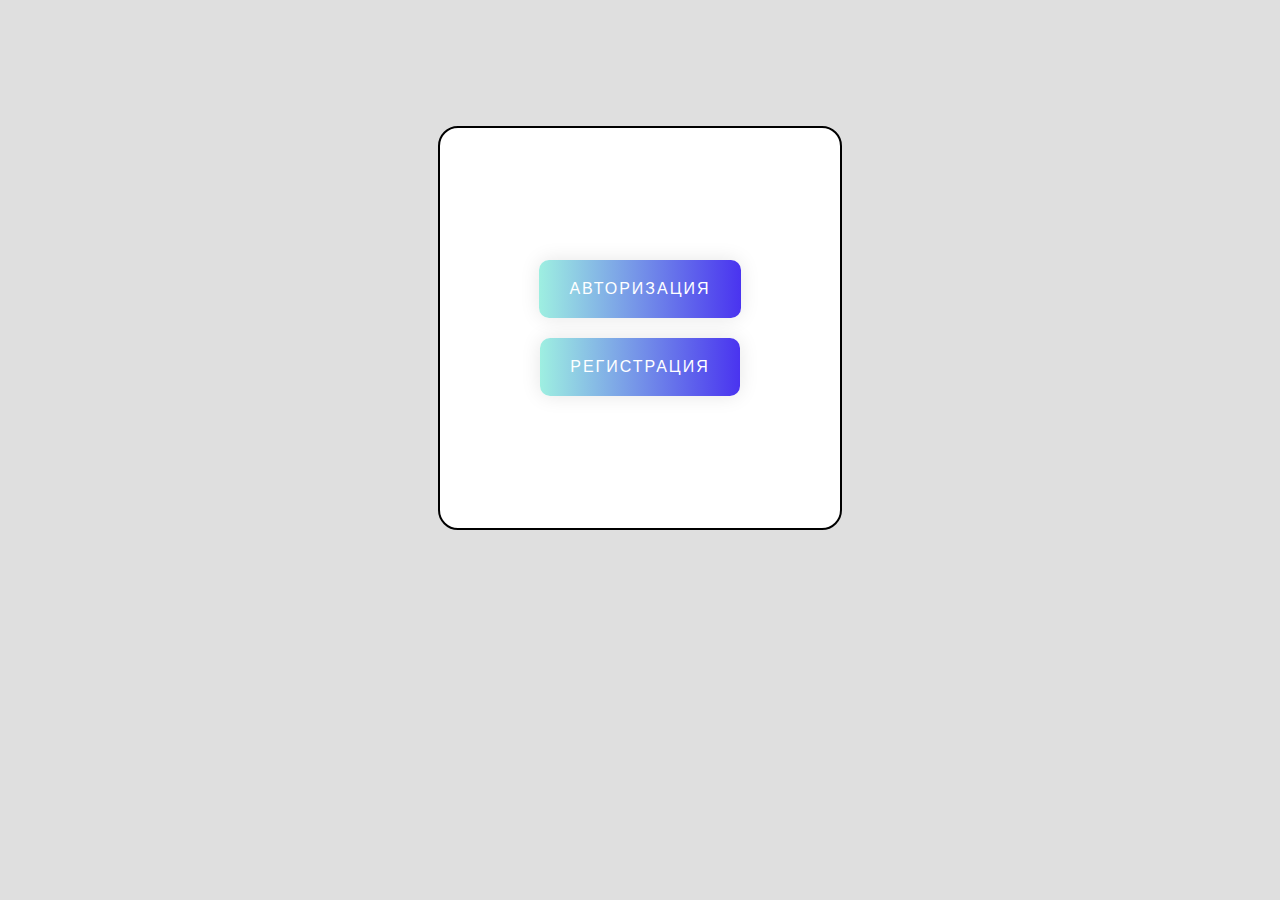
<file: MySiteLazarev/openpage.html>
<!DOCTYPE html>
<html lang="ru" style="background-color: #D9D9D9D9;">
  <head>
    <meta charset="utf-8">
    <title>Создание сайтов для чайников</title>
    <link rel="stylesheet" href="styles.css">
  </head>
  <body>
    <main>
        <body>
          <div style="
          display: flex;
          justify-content: center;
          align-items: center;
          margin: 10% 0;">
          <form class="buttonsContainer">
          <a href="authpage.html" class="gradient-button">Авторизация</a>
          <a href="registrationpage.html" class="gradient-button">Регистрация</a>
          </form>
          </div>
        </body>
    </main>
  </body>
</html>
</file>
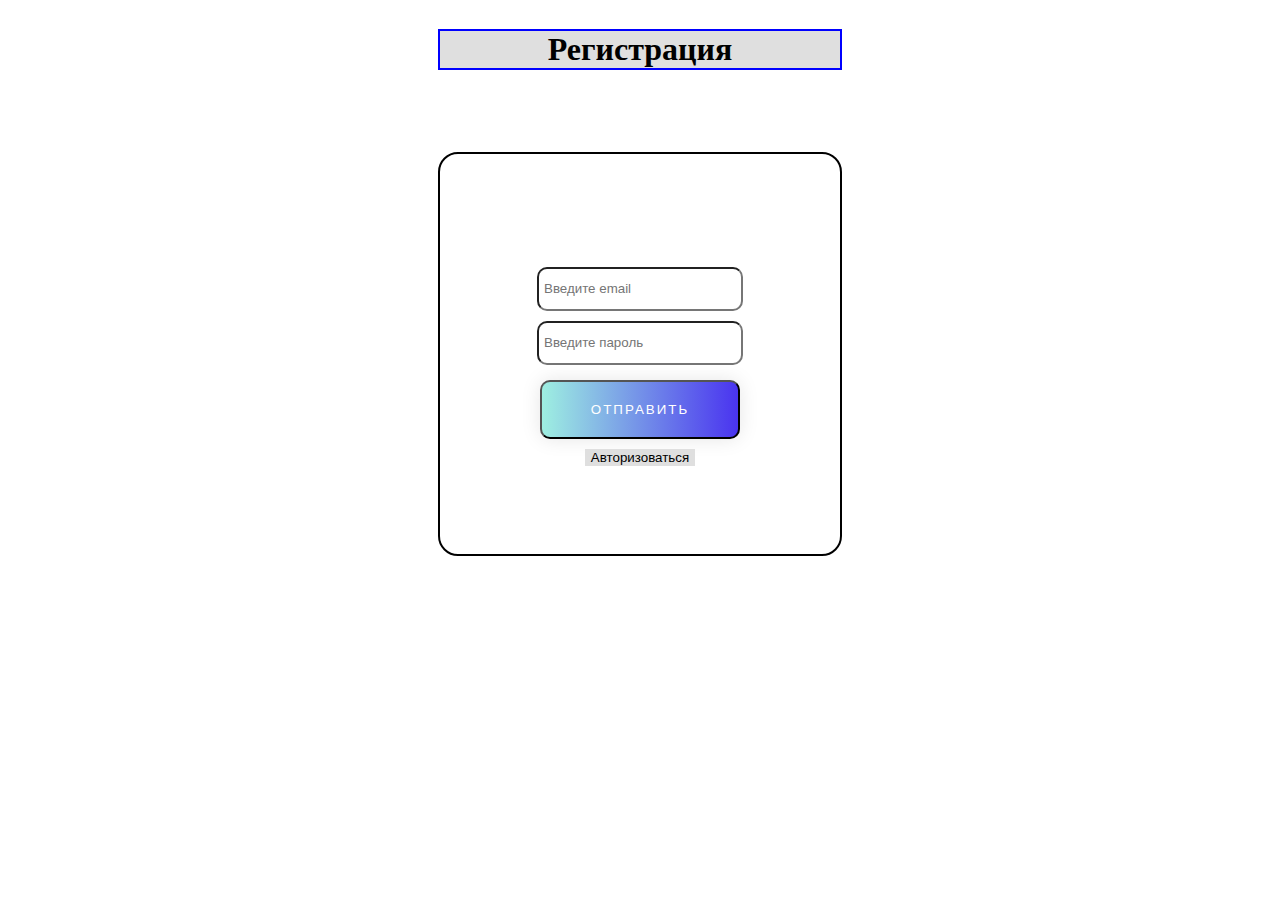
<file: MySiteLazarev/registrationpage.html>
<!DOCTYPE html>
<html lang="ru">
  <head>
    <meta charset="utf-8">
    <title>Создание сайтов для чайников</title>
    <link rel="stylesheet" href="styles.css">
  </head>
  <body>
    <header style="display: flex;justify-content: center;">
        <h1 class="regHeader">Регистрация</h1>
    </header>
    <main class="regBody" 

        style="display: flex;
        justify-content: center;
        align-items: center;
        margin: 60px 0;">
         
        <form action="#" method="post" class="form-container">
          <label></label>
        <input placeholder="Введите email" type="email" class="iname" name="iname" required style="width: 192px; height: 30px;">
        <input placeholder="Введите пароль" type="password" class="ipass" name="ipass" required style="width: 192px; height: 30px;">
        <button type="button" class="gradient-button" id="bt" style="width: 200px;">Отправить</button>
        <button type="button" id="btAuth"style="border: none; background-color:#D9D9D9D9 ">Авторизоваться</button>
        </form>
    </main>
  </body>
  <script src="script.js"></script>

</html>
</file>
<file: Lift/styles.css>
html{
   background-color:mediumturquoise; 
    
}



.lift-karkas{
    position: absolute;
    left:40%;
    top:600px;
    border: 0.5px solid black;
    width: 50px;
    height: 100px;
    background-color: gray;
    z-index: 2;
}

.door1{
    position: inherit;
    width: 25px;
    border: 1px solid black;
    height: 98%;
    
    /*transition-property: width;*/
    /*transition-duration: 3s;*/
}
.door2{
    position: inherit;
    width: 25px;
    /*animation-direction: reverse;*/
    border: 1px solid black;
    height: 98%;
    

    /*transition-property: width;*/
    /*transition-duration: 3s;*/
}

img{
    position: absolute;
    left: 540px;
    top: 100px;
    width: 200px;
    height: 600px;
    z-index: 0;
}


.lift-buttons{
    position: absolute;
    left: 70%;
    top: 42%;
    display: flex;
    flex-wrap: wrap;
    flex-direction: column-reverse;
    width: 60px;
    height: 90px;
}

.calling-button{
    position: absolute;
    left: 70%;
    top: 60%;
    width: 300px;
    height: 80px;
}

.button-konfig{
    width: 50px;
    height: 50px;
}

.line{
    left: 35%;
    width: 200px;
    background-color: black;
    height: 2px;
}
</file>
<file: MySiteLazarev/styles.css>
html{
  background-color: #ffffff
}
header h1 {
  display: flex;
  justify-content: space-around;
  height: 20%;
  border: 2px solid blue;
  background-color: #D9D9D9D9 ;
}

.regBody{
  position: relative;
  display: flex;
  justify-content: center;
}

.openPageStyleBorder{
  border:none;
}

.btStyle{
  width: 20px;
  height: 20px;
}

a.disabled {
  pointer-events: none;
  opacity: 0.1;
}


.buttonsContainer{
  display: flex;
  flex-direction: column;
  align-items: center;
  justify-content: center;
  border: 2px solid black;
  background-color: #ffffff;
  width: 400px;
  height: 400px;
  border-radius: 20px;
}

.form-container{
  display: flex;
  flex-direction: column;
  align-items: center;
  justify-content: center;
  border: 2px solid black;
  background-color: #ffffff;
  width: 400px;
  height: 400px;
  border-radius: 20px;
}

.regHeader{
  height: 25%;
  width: 400px;
  border: 2px solid blue;
  background-color: #D9D9D9D9 ;
}

input{
  padding: 5px;
  border-radius: 10px;
  margin: 5px;
}

.gradient-button {
  text-decoration: none;
  display: inline-block;
  color: white;
  padding: 20px 30px;
  margin: 10px 20px;
  border-radius: 10px;
  font-family: 'Montserrat', sans-serif;
  text-transform: uppercase;
  letter-spacing: 2px;
  background-image: linear-gradient(to right, #9EEFE1 0%, #4830F0 51%, #9EEFE1 100%);
  background-size: 200% auto;
  box-shadow: 0 0 20px rgba(0, 0, 0, .1);
  transition: .5s;
}

label{
  margin: 10px;
  color: red;
  font-weight: bold;
}

.gradient-button:hover {
  background-position: right center;
}


h2,h3{
  display: flex;
  justify-content: center;
  margin-top: 50px;;
}

.html-image{
  position: relative;
  text-align: center;
  
}

figcaption{
  font-style: oblique;
}

p{
  text-indent: 30px;
}

.main-text{
display: flex;
flex-direction: column;
padding: 20px 200px;
border: 2px solid black;
margin: 50px;
font-family: 'Times New Roman', Times, serif;
background-color:#D9D9D9D9 ;
font-weight: 500;
}


.testStyle{
  background-color:black;
  height: 100px;
  width: 100px;
}
</file>
<file: WriteLines/styles.css>
canvas{
    background-color: black;
    border: 2px solid gray;
}

.color-pero-choose{
    display: flex;
    flex-direction: column;
    align-items: center;
}

.color-back-choose{
    display: flex;
    flex-direction: column;
    align-items: center;
}

.settings{
    display: flex;
    justify-content:space-around;
}

.cleaner{
    display: flex;
    flex-direction: column;
    align-items: center;
    width: 100px;
    margin-top: 10px;
}
</file>
